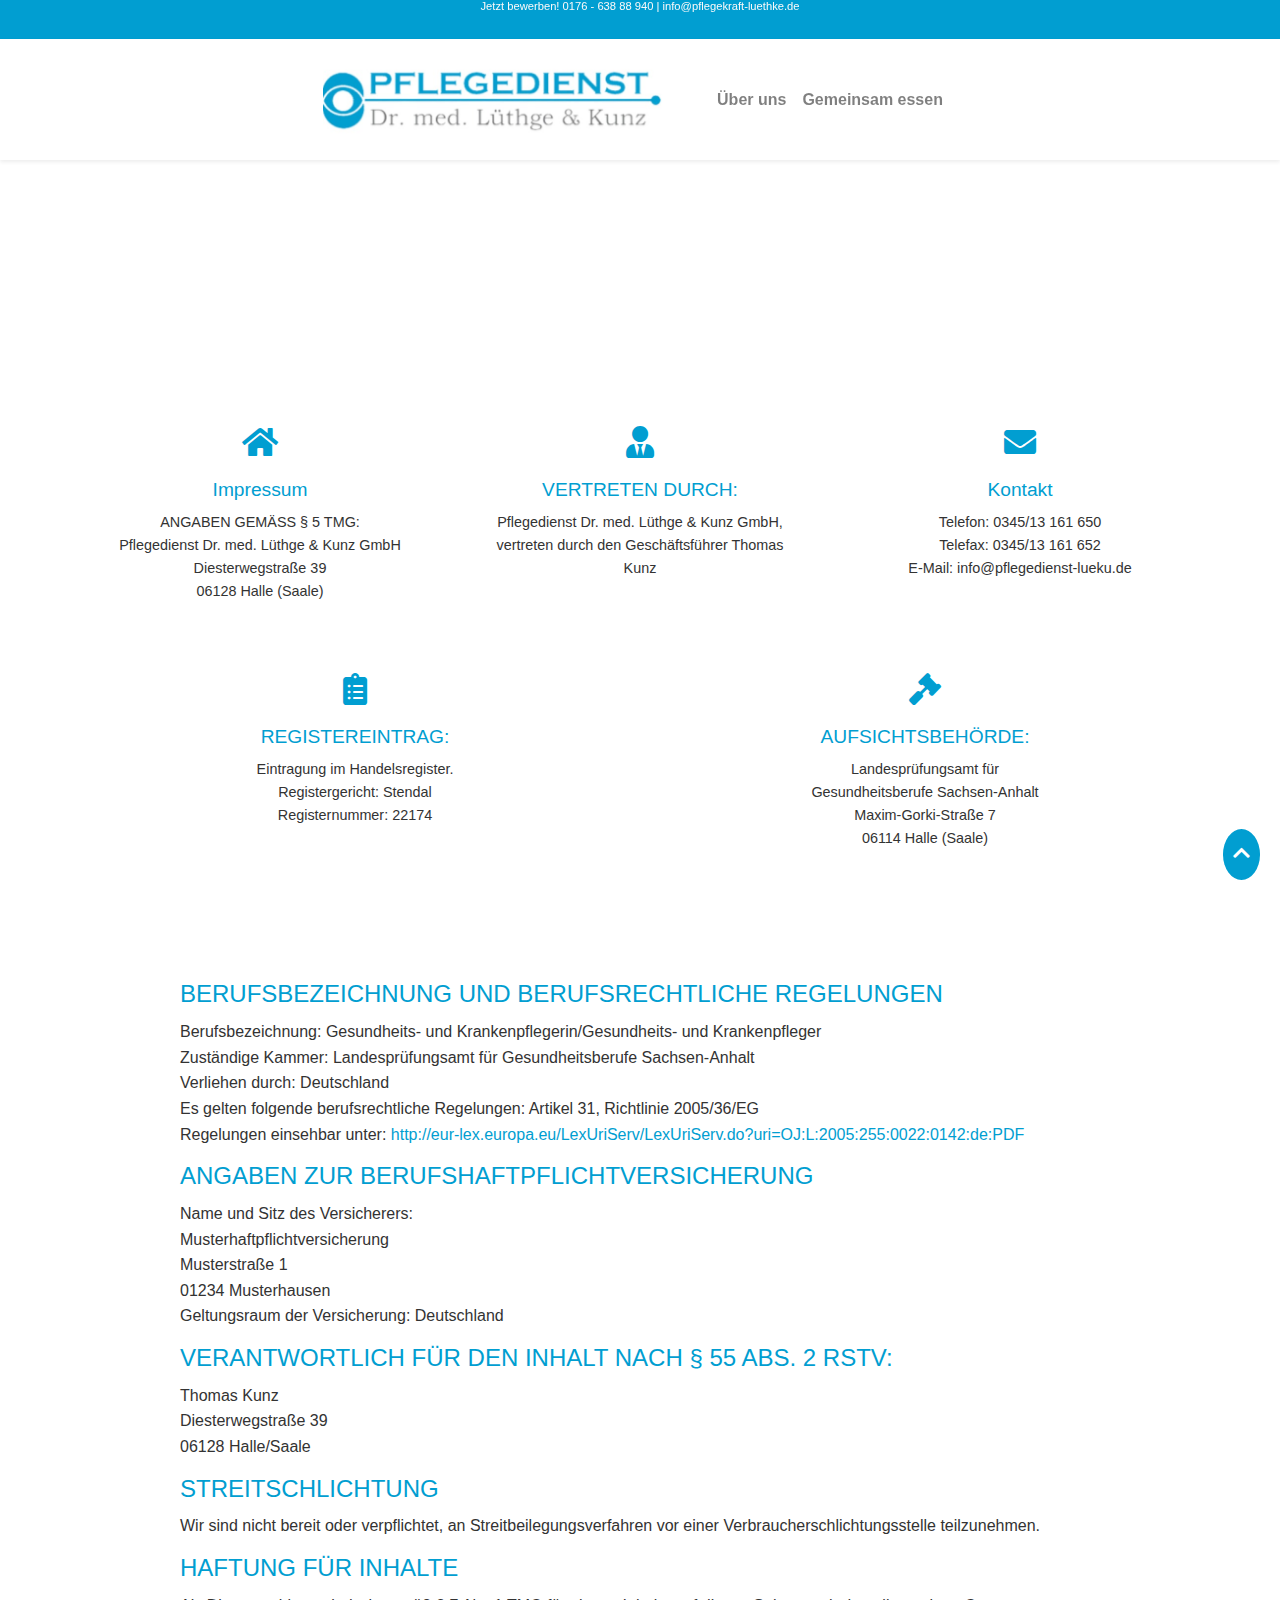
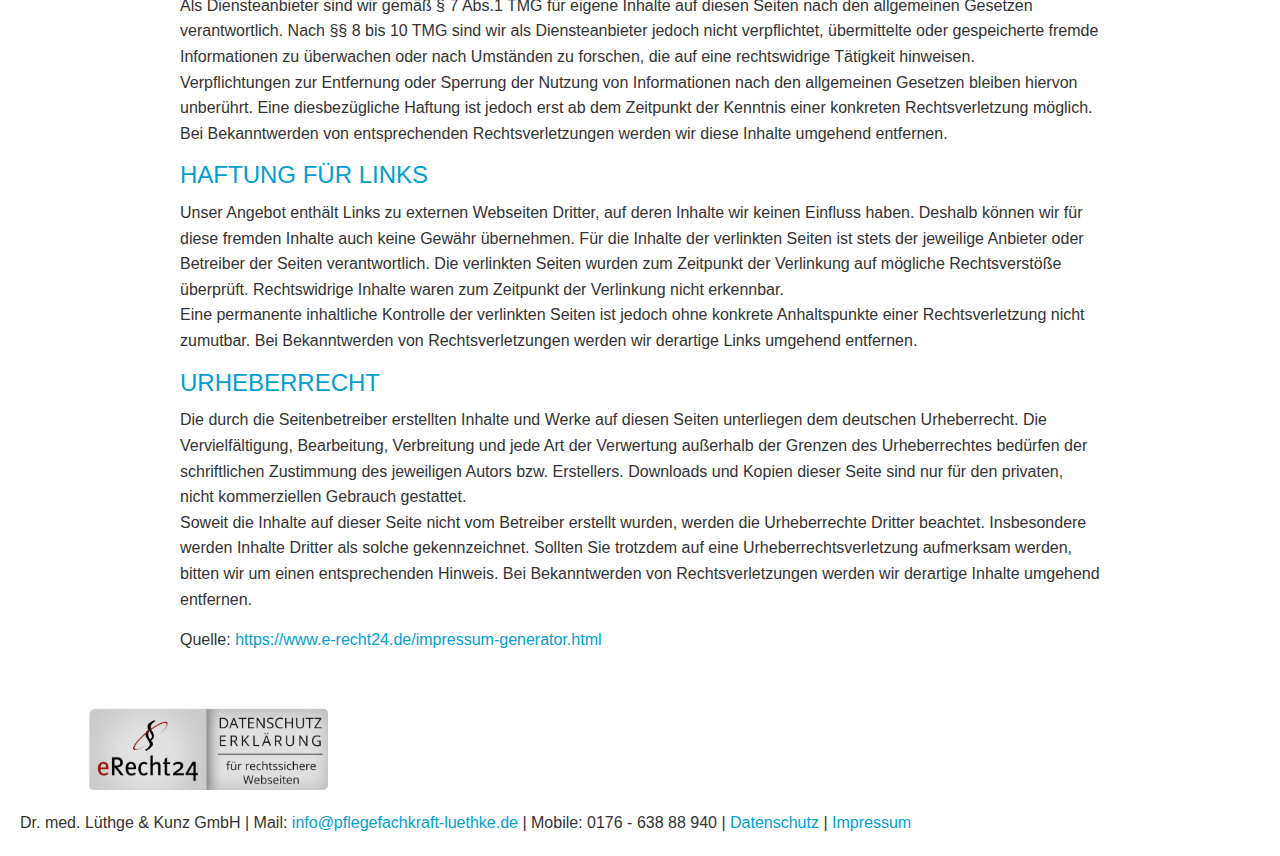
<file: data.html>
<!DOCTYPE html>
<html lang="de">

<head>
  <meta charset="UTF-8">
  <meta name="viewport" content="width=device-width, initial-scale=1.0">
  <title>Pflegerdienst Website</title>
  <link rel="stylesheet" href="https://cdnjs.cloudflare.com/ajax/libs/font-awesome/5.15.3/css/all.min.css">
  <link rel="stylesheet" href="https://maxcdn.bootstrapcdn.com/bootstrap/4.5.2/css/bootstrap.min.css">
  <script src="https://code.jquery.com/jquery-3.5.1.slim.min.js"></script>
  <script src="https://cdn.jsdelivr.net/npm/@popperjs/core@2.9.2/dist/umd/popper.min.js"></script>
  <script src="https://maxcdn.bootstrapcdn.com/bootstrap/4.5.2/js/bootstrap.min.js"></script>
  <!-- <link rel="stylesheet" href="styles.css"> -->
  <link rel="stylesheet" href="privacy.css">
  <link rel="stylesheet" href="data.css">
</head>

<body>
  <!-- Header Section -->
  <header class="fixed-header">
    <!-- Contact Info Section -->
    <div class="contact-info bg-skyblue text-white">
      <div class="container text-right">
        <p>Jetzt bewerben! 0176 - 638 88 940 | info@pflegekraft-luethke.de</p>
      </div>
    </div>
    <!-- Logo and Navigation Section -->
    <div class="logo-nav bg-white shadow-sm">
      <div class="container">
        <div class="row align-items-center">
          <div class="col-md-6 col-sm-12 text-left">
            <img src="logo.jpeg" alt="Pflegedienst Logo" class="img-fluid logo">
          </div>
          <div class="col-md-6 col-sm-12 text-right">
            <nav class="navbar navbar-expand-md navbar-light justify-content-end">
              <button class="navbar-toggler" type="button" data-toggle="collapse" data-target="#navbarNav"
                aria-controls="navbarNav" aria-expanded="false" aria-label="Toggle navigation">
                <span class="navbar-toggler-icon"></span>
              </button>
              <div class="collapse navbar-collapse" id="navbarNav">
                <ul class="navbar-nav ml-auto">
                  <li class="nav-item">
                    <a class="nav-link" href="#about-us">Über uns</a>
                  </li>
                  <li class="nav-item">
                    <a class="nav-link" href="#eating-together">Gemeinsam essen</a>
                  </li>
                </ul>
              </div>
            </nav>
          </div>
        </div>
      </div>
    </div>
  </header>
  <div class="main">
    <div class="data">
      <section class="content">
        <div class="item">
          <i class="fas fa-home icon"></i>
          <h3>Impressum</h3>
          <p>ANGABEN GEMÄSS § 5 TMG:<br>
            Pflegedienst Dr. med. Lüthge & Kunz GmbH<br>
            Diesterwegstraße 39<br>
            06128 Halle (Saale)</p>
        </div>
        <div class="item">
          <i class="fas fa-user-tie icon"></i>
          <h3>VERTRETEN DURCH:</h3>
          <p>Pflegedienst Dr. med. Lüthge & Kunz GmbH,<br>
            vertreten durch den Geschäftsführer Thomas Kunz</p>
        </div>
        <div class="item">
          <i class="fas fa-envelope icon"></i>
          <h3>Kontakt</h3>
          <p>Telefon: 0345/13 161 650<br>
            Telefax: 0345/13 161 652<br>
            E-Mail: info@pflegedienst-lueku.de</p>
        </div>
        <div class="item">
          <i class="fas fa-clipboard-list icon"></i>
          <h3>REGISTEREINTRAG:</h3>
          <p>Eintragung im Handelsregister.<br>
            Registergericht: Stendal<br>
            Registernummer: 22174</p>
        </div>
        <div class="item">
          <i class="fas fa-gavel icon"></i>
          <h3>AUFSICHTSBEHÖRDE:</h3>
          <p>Landesprüfungsamt für<br>
            Gesundheitsberufe Sachsen-Anhalt<br>
            Maxim-Gorki-Straße 7<br>
            06114 Halle (Saale)</p>
        </div>
      </section>
    </div>
  </div>
  <div class="downmin">
    <div class="downcon">
      <div class="downcon1">
        <h2>BERUFSBEZEICHNUNG UND BERUFSRECHTLICHE REGELUNGEN</h2>
        <p>Berufsbezeichnung: Gesundheits- und Krankenpflegerin/Gesundheits- und Krankenpfleger<br>
          Zuständige Kammer: Landesprüfungsamt für Gesundheitsberufe Sachsen-Anhalt<br>
          Verliehen durch: Deutschland<br>
          Es gelten folgende berufsrechtliche Regelungen: Artikel 31, Richtlinie 2005/36/EG<br>
          Regelungen einsehbar unter: <a
            href="http://eur-lex.europa.eu/LexUriServ/LexUriServ.do?uri=OJ:L:2005:255:0022:0142:de:PDF">http://eur-lex.europa.eu/LexUriServ/LexUriServ.do?uri=OJ:L:2005:255:0022:0142:de:PDF</a>
        </p>

        <h2>ANGABEN ZUR BERUFSHAFTPFLICHTVERSICHERUNG</h2>
        <p>Name und Sitz des Versicherers:<br>
          Musterhaftpflichtversicherung<br>
          Musterstraße 1<br>
          01234 Musterhausen<br>
          Geltungsraum der Versicherung: Deutschland</p>

        <h2>VERANTWORTLICH FÜR DEN INHALT NACH § 55 ABS. 2 RSTV:</h2>
        <p>Thomas Kunz<br>
          Diesterwegstraße 39<br>
          06128 Halle/Saale</p>

        <h2>STREITSCHLICHTUNG</h2>
        <p>Wir sind nicht bereit oder verpflichtet, an Streitbeilegungsverfahren vor einer Verbraucherschlichtungsstelle
          teilzunehmen.</p>

        <h2>HAFTUNG FÜR INHALTE</h2>
        <p>Als Diensteanbieter sind wir gemäß § 7 Abs.1 TMG für eigene Inhalte auf diesen Seiten nach den allgemeinen
          Gesetzen verantwortlich. Nach §§ 8 bis 10 TMG sind wir als Diensteanbieter jedoch nicht verpflichtet,
          übermittelte
          oder gespeicherte fremde Informationen zu überwachen oder nach Umständen zu forschen, die auf eine
          rechtswidrige
          Tätigkeit hinweisen.<br>
          Verpflichtungen zur Entfernung oder Sperrung der Nutzung von Informationen nach den allgemeinen Gesetzen
          bleiben
          hiervon unberührt. Eine diesbezügliche Haftung ist jedoch erst ab dem Zeitpunkt der Kenntnis einer konkreten
          Rechtsverletzung möglich. Bei Bekanntwerden von entsprechenden Rechtsverletzungen werden wir diese Inhalte
          umgehend entfernen.</p>

        <h2>HAFTUNG FÜR LINKS</h2>
        <p>Unser Angebot enthält Links zu externen Webseiten Dritter, auf deren Inhalte wir keinen Einfluss haben.
          Deshalb
          können wir für diese fremden Inhalte auch keine Gewähr übernehmen. Für die Inhalte der verlinkten Seiten ist
          stets
          der jeweilige Anbieter oder Betreiber der Seiten verantwortlich. Die verlinkten Seiten wurden zum Zeitpunkt
          der
          Verlinkung auf mögliche Rechtsverstöße überprüft. Rechtswidrige Inhalte waren zum Zeitpunkt der Verlinkung
          nicht
          erkennbar.<br>
          Eine permanente inhaltliche Kontrolle der verlinkten Seiten ist jedoch ohne konkrete Anhaltspunkte einer
          Rechtsverletzung nicht zumutbar. Bei Bekanntwerden von Rechtsverletzungen werden wir derartige Links umgehend
          entfernen.</p>

        <h2>URHEBERRECHT</h2>
        <p>Die durch die Seitenbetreiber erstellten Inhalte und Werke auf diesen Seiten unterliegen dem deutschen
          Urheberrecht. Die Vervielfältigung, Bearbeitung, Verbreitung und jede Art der Verwertung außerhalb der Grenzen
          des
          Urheberrechtes bedürfen der schriftlichen Zustimmung des jeweiligen Autors bzw. Erstellers. Downloads und
          Kopien
          dieser Seite sind nur für den privaten, nicht kommerziellen Gebrauch gestattet.<br>
          Soweit die Inhalte auf dieser Seite nicht vom Betreiber erstellt wurden, werden die Urheberrechte Dritter
          beachtet. Insbesondere werden Inhalte Dritter als solche gekennzeichnet. Sollten Sie trotzdem auf eine
          Urheberrechtsverletzung aufmerksam werden, bitten wir um einen entsprechenden Hinweis. Bei Bekanntwerden von
          Rechtsverletzungen werden wir derartige Inhalte umgehend entfernen.</p>
        <p>Quelle: <a
            href="https://www.e-recht24.de/impressum-generator.html">https://www.e-recht24.de/impressum-generator.html</a>
        </p>
      </div>
    </div>
    <div class="image-container ml-5">
      <img src="down.jpeg" alt="eRecht24 Logo" class="erect24-logo">
    </div>

  </div>


  <div class="footer">
    <div class="footer-content">
      <span>Dr. med. Lüthge & Kunz GmbH</span>
      <span>| Mail: <a style="text-decoration:None"
          href="mailto:info@pflegefachkraft-luethke.de">info@pflegefachkraft-luethke.de</a></span>
      <span>| Mobile: 0176 - 638 88 940</span>
      <span>| <a style="text-decoration:None" href="privacy.html">Datenschutz</a></span>
      <span>| <a style="text-decoration:None" href="data.html">Impressum</a></span>
    </div>
    <button class="scroll-to-top" onclick="scrollToTop()">
      <i class="fas fa-chevron-up"></i>
    </button>
  </div>


  <script>
    function scrollToTop() {
      window.scrollTo({
        top: 0,
        behavior: 'smooth'
      });
    }
  </script>

  <script src="https://code.jquery.com/jquery-3.5.1.slim.min.js"></script>
  <script src="https://cdn.jsdelivr.net/npm/@popperjs/core@2.9.2/dist/umd/popper.min.js"></script>
  <script src="https://maxcdn.bootstrapcdn.com/bootstrap/4.5.2/js/bootstrap.min.js"></script>
</body>

</html>
</file>
<file: privacy.css>
body {
  font-family: Arial, sans-serif;
  line-height: 1.6;
  color: #333;
}

.container {
  max-width: 80%;
  margin: 0 auto;
  padding: 20px;
}
.privacy-policy h1 {
  margin-top: 20%;
  color: #019ed1;
  margin-bottom: 20px;
  font-size: 1.6rem;
  font-weight: bold;
}

.privacy-policy h2 {
  color: #019ed1;
  margin-bottom: 20px;
  font-size: 1.3rem;
  font-weight: bold;
}

.privacy-policy h3 {
  color: #019ed1;
  margin-top: 20px;
  font-weight: bold;

  margin-bottom: 10px;
  font-size: 1.1rem;
}

.privacy-policy p,
.privacy-policy ul {
  margin-bottom: 15px;
  font-size: 0.9rem;
  color: rgb(138, 137, 137);
}

.privacy-policy ul {
  list-style-type: disc;
  margin-left: 20px;
}

.privacy-policy a {
  color: #019ed1;
  text-decoration: none;
}

.privacy-policy a:hover {
  text-decoration: underline;
}
.datenschutz-section {
  padding: 40px;
  font-family: Arial, sans-serif;
  line-height: 1.6;
}

.datenschutz-section h2 {
  color: #019ed1;
  margin-bottom: 20px;
}

.datenschutz-section h3 {
  color: #019ed1;
  margin-top: 20px;
}

.datenschutz-section p {
  margin-bottom: 15px;
  color: #333;
}

.datenschutz-section a {
  color: #019ed1;
  text-decoration: none;
}

.datenschutz-section a:hover {
  text-decoration: underline;
}

.datenschutz-section ul {
  list-style-type: disc;
  padding-left: 20px;
  margin-bottom: 20px;
}

.datenschutz-section ul li {
  margin-bottom: 10px;
}
.image-container {
  text-align: start;
  margin-top: 20px;
}

.image-container img {
  width: 10%;
  height: auto;
  border-radius: 5px;
}

@media (max-width: 768px) {
  .image-container img {
    width: 80%;
  }
}
</file>
<file: data.css>
* {
  margin: 0;
  padding: 0;
  box-sizing: border-box;
}
.fixed-header {
  position: fixed;
  margin-top: -2%;
  padding-top: 0%;
  top: 0;
  left: 0;
  right: 0;
  z-index: 1000; /* Ensure it's above other content */
}

.bg-skyblue {
  background-color: #019ed1; /* Adjust this color to match the exact shade of sky blue you need */
}

.contact-info {
  padding: 0.2rem 0; /* Further reduce vertical padding */
}

.contact-info p {
  margin: 0;
  color: #f9f9f9;
  font-size: 0.7rem; /* Smaller font size */
}

.logo-nav {
  padding: 0.2rem 0; /* Further reduce padding for less height */
  box-shadow: 0 4px 6px rgba(0, 0, 0, 0.1); /* Add shadow for elevation effect */
}

.logo {
  max-width: 350px; /* Decrease logo size */
  padding-left: 10px; /* Padding left for logo */
}

.navbar-nav .nav-link {
  font-size: 1rem; /* Smaller font size */
  font-weight: bold;
  color: #333; /* Adjust color as needed */
  padding-right: 10px; /* Reduce padding right for nav links */
}

.navbar-nav .nav-link:hover {
  color: #007bff; /* Adjust hover color as needed */
}

body {
  font-family: Arial, sans-serif;
  /* background-color: #f4f4f4; */
  line-height: 1.6;
  color: #333;
  padding: 20px;
  justify-content: center;
  align-items: center;
  align-content: center;
  align-self: center;
  padding-top: 10rem; /* Adjust this value to account for the fixed header height */
}

.container {
  width: 100%;
  display: flex;
  justify-content: center;
}

.content {
  width: 80%;
  background: #fff;
  padding: 20px;
  /* border-radius: 10px; */
  /* box-shadow: 0 0 10px rgba(0, 0, 0, 0.1); */
}

h2 {
  color: #019ed1;
  font-size: 1.5em;
  margin-bottom: 10px;
}

p {
  margin-bottom: 15px;
}

a {
  color: #019ed1;
  text-decoration: none;
}

a:hover {
  text-decoration: underline;
}

.main {
  font-family: Arial, sans-serif;
  /* background-color: #f4f4f4; */
  /* background-color: #f4f4f4; */

  line-height: 1.6;
  color: #333;
  padding: 20px;
  margin-top: 15%;
  max-width: 100%;
}

.data {
  margin: 0 auto;
  /* background: #eeecec; */
  padding: 20px;
  width: 100%;
}

.content {
  display: flex;
  width: 100%;
  flex-wrap: wrap;
  gap: 20px;
}

.item {
  flex: 1 1 calc(33.333% - 40px);
  padding: 20px;
  text-align: center;
}

.item h3 {
  color: #019ed1;
  font-size: 1.2em;
  margin: 10px 0;
}

.item p {
  margin: 10px 0;
  font-size: 0.9em;
}

.icon {
  font-size: 2em;
  color: #019ed1;
  margin-bottom: 10px;
}

@media (max-width: 768px) {
  .item {
    flex: 1 1 calc(50% - 20px);
  }
  .content {
    width: 90%;
  }
  .downcon1,
  .image-container {
    width: 90%;
  }
}

@media (max-width: 480px) {
  .item {
    flex: 1 1 100%;
  }
  .content,
  .downcon1,
  .image-container {
    width: 100%;
  }
}

.downmin {
  font-family: Arial, sans-serif;
  /* background-color: #f4f4f4; */
  line-height: 1.6;
  color: #333;
  padding: 20px;
}

.downcon {
  width: 100%;
  display: flex;
  justify-content: center;
}

.downcon1 {
  width: 80%;
  padding: 20px;
}

.image-container {
  width: 20%;
  margin-left: 10%;
  text-align: center;
}

.image-container img {
  width: 100%;
  height: auto;
  border-radius: 5px;
}

/* .footer {
    background-color: #333;
    color: #fff;
    padding: 20px 0;
    text-align: center;
}

.footer-content span {
    display: block;
    margin-bottom: 10px;
}

.footer-content a {
    color: #019ed1;
    text-decoration: none;
}

.footer-content a:hover {
    text-decoration: underline;
} */

.scroll-to-top {
  background-color: #019ed1;
  color: #fff;
  border: none;
  padding: 10px;
  cursor: pointer;
  position: fixed;
  bottom: 20px;
  right: 20px;
  border-radius: 50%;
  font-size: 1.2em;
}
</file>
